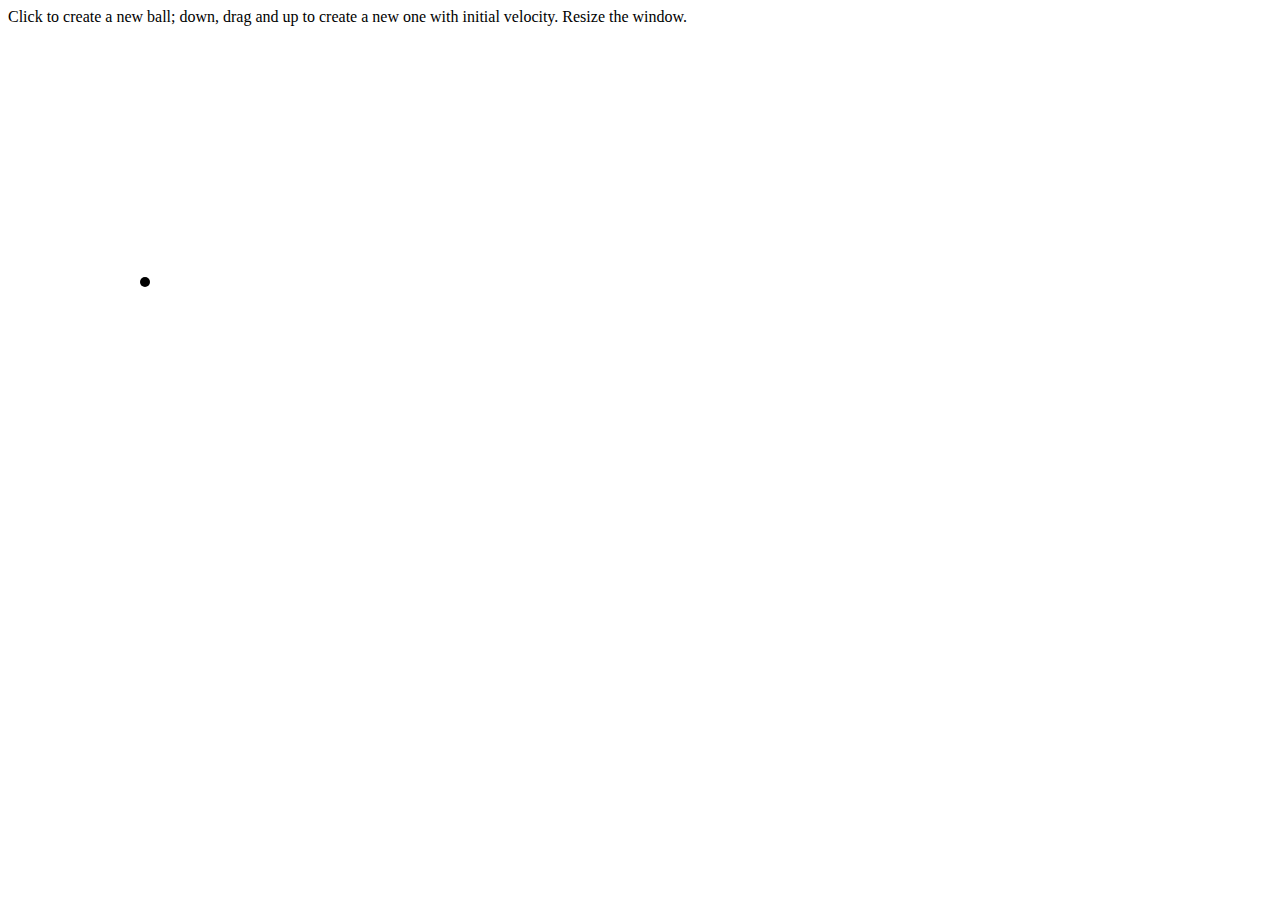
<file: bouncing.html>
<!DOCTYPE html>
<html>
	<head>
		<script src="jquery-1.4.4.js"></script>
		<script src="jquery.tmpl.js"></script>
		<script src="math.js"></script>
		<script src="bouncing.js"></script>
		<link rel="stylesheet" href="application.css"/>
		<meta charset="utf-8" />
		<title>Bouncing Ball</title>
	</head>
	<body>
		Click to create a new ball; down, drag and up to create a new one with initial velocity. Resize the window.
	</body>
</html> ​
</file>
<file: application.css>
.bird {
	position: absolute;
	border-radius: 5px;
	background: black;
	width: 10px;
	height: 10px;
}
body {
	overflow: hidden;
}
</file>
